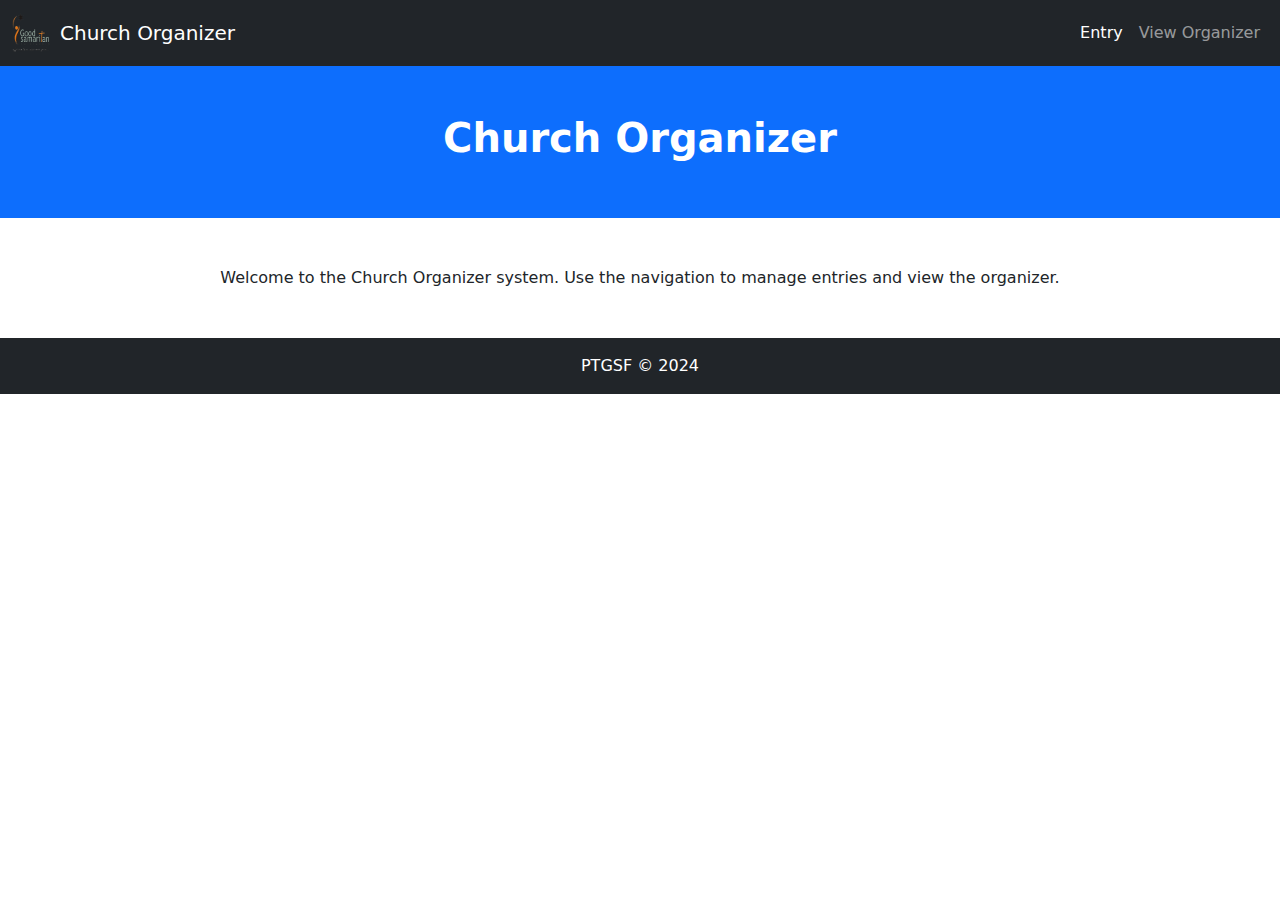
<file: index.html>
<!DOCTYPE html>
<html lang="en">

<head>
  <meta charset="UTF-8">
  <meta name="viewport" content="width=device-width, initial-scale=1.0">
  <link rel="stylesheet" href="https://cdn.jsdelivr.net/npm/bootstrap@5.3.0-alpha3/dist/css/bootstrap.min.css">

  <!-- Favicon -->
  <link rel="icon" type="image/png" href="./assets/images/favicon.png">

  <title>Church Organizer</title>
</head>

<body>
  <!-- This is where the navbar will be injected -->
  <div id="header-container"></div>

  <!-- Hero Section -->
  <section class="bg-primary text-white py-5">
    <div class="container text-center">
      <h1 class="fw-bold">Church Organizer</h1>
    </div>
  </section>

  <div class="container mt-5 text-center">
    <p>Welcome to the Church Organizer system. Use the navigation to manage entries and view the organizer.</p>
  </div>

  <div id="footer-container"></div>

  <script src="index.js"></script>
  <script src="https://cdn.jsdelivr.net/npm/bootstrap@5.3.0-alpha3/dist/js/bootstrap.bundle.min.js"></script>
</body>

</html>
</file>
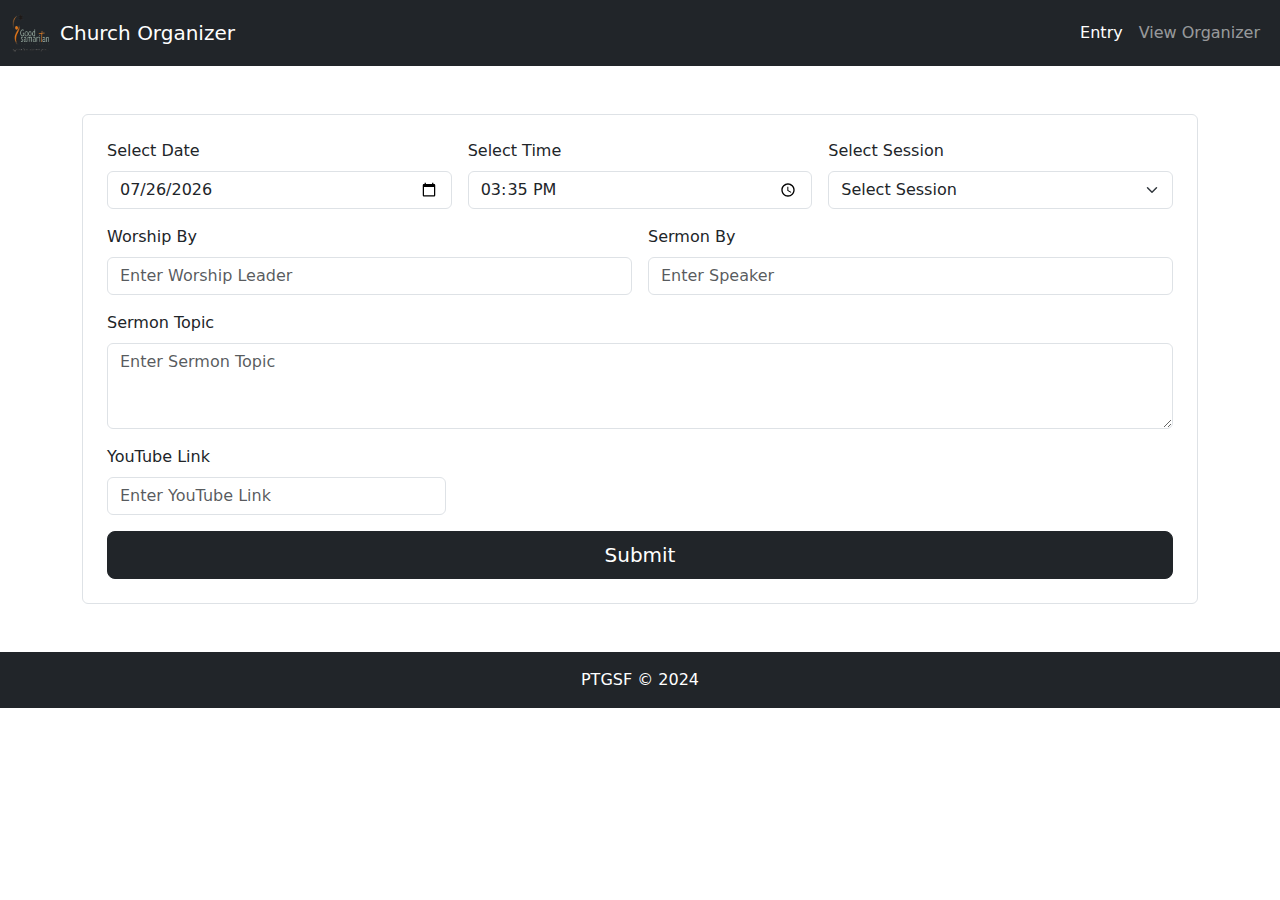
<file: pages/entry-page.html>
<!DOCTYPE html>
<html lang="en">

<head>
  <meta charset="UTF-8">
  <meta name="viewport" content="width=device-width, initial-scale=1.0">
  <link rel="stylesheet" href="https://cdn.jsdelivr.net/npm/bootstrap@5.3.0-alpha3/dist/css/bootstrap.min.css">
  <link rel="stylesheet" href="./../css/entry-page.css">
  <link rel="icon" type="image/png" href="./../assets/images/favicon.png">
  <title>Church Organizer</title>
</head>

<body>
  <div id="header-container"></div>

  <!-- Form Section -->
  <div class="container mt-5">
    <form id="form" class="p-4 border rounded" method="POST">
      <!-- Date and Time Section -->
      <div class="row g-3 mb-3">
        <div class="col-12 col-md-6 col-lg-4">
          <label for="date" class="form-label">Select Date</label>
          <input type="date" class="form-control" id="date" name="date" required>
        </div>
        <div class="col-12 col-md-6 col-lg-4">
          <label for="time" class="form-label">Select Time</label>
          <input type="time" class="form-control" id="time" name="time" required>
        </div>
        <div class="col-12 col-md-6 col-lg-4">
          <label for="session" class="form-label">Select Session</label>
          <select class="form-select" id="session" name="session" required>
            <option value="">Select Session</option>
            <option value="Morning">Morning</option>
            <option value="Afternoon">Afternoon</option>
            <option value="Evening">Evening</option>
          </select>
        </div>
      </div>

      <!-- Worship and Sermon By Section -->
      <div class="row g-3 mb-3">
        <div class="col-12 col-md-6">
          <label for="worship_by" class="form-label">Worship By</label>
          <input type="text" class="form-control" id="worship_by" name="worship_by" placeholder="Enter Worship Leader" required>
        </div>
        <div class="col-12 col-md-6">
          <label for="sermon_by" class="form-label">Sermon By</label>
          <input type="text" class="form-control" id="sermon_by" name="sermon_by" placeholder="Enter Speaker" required>
        </div>
      </div>

      <!-- Sermon Topic Section -->
      <div class="mb-3">
        <label for="sermon_topic" class="form-label">Sermon Topic</label>
        <textarea class="form-control" id="sermon_topic" name="sermon_topic" rows="3" placeholder="Enter Sermon Topic" required></textarea>
      </div>

      <!-- YouTube Link and Thumbnail Preview Section -->
      <div class="row mb-3">
        <div class="col-12 col-md-4">
          <label for="youtube_link" class="form-label">YouTube Link</label>
          <input type="url" class="form-control" id="youtube_link" name="youtube_link" placeholder="Enter YouTube Link" required>
        </div>
        <div class="col-12 col-md-4 d-flex align-items-center">
          <img id="youtube-thumbnail" alt="YouTube Thumbnail" class="img-fluid w-100">
        </div>
      </div>

      <!-- Submit Button -->
      <div class="d-grid">
        <button type="submit" id="submit-button" class="btn btn-dark btn-lg">Submit</button>
      </div>
    </form>

    <!-- Message Section -->
    <div id="message" class="mt-3 text-center text-white bg-success p-3 rounded d-none">
      <!-- Message content will be inserted dynamically -->
    </div>
  </div>

  <div id="footer-container"></div>

  <script src="./../js/entry-page.js"></script>
  <script src="https://cdn.jsdelivr.net/npm/bootstrap@5.3.0-alpha3/dist/js/bootstrap.bundle.min.js"></script>
</body>

</html>
</file>
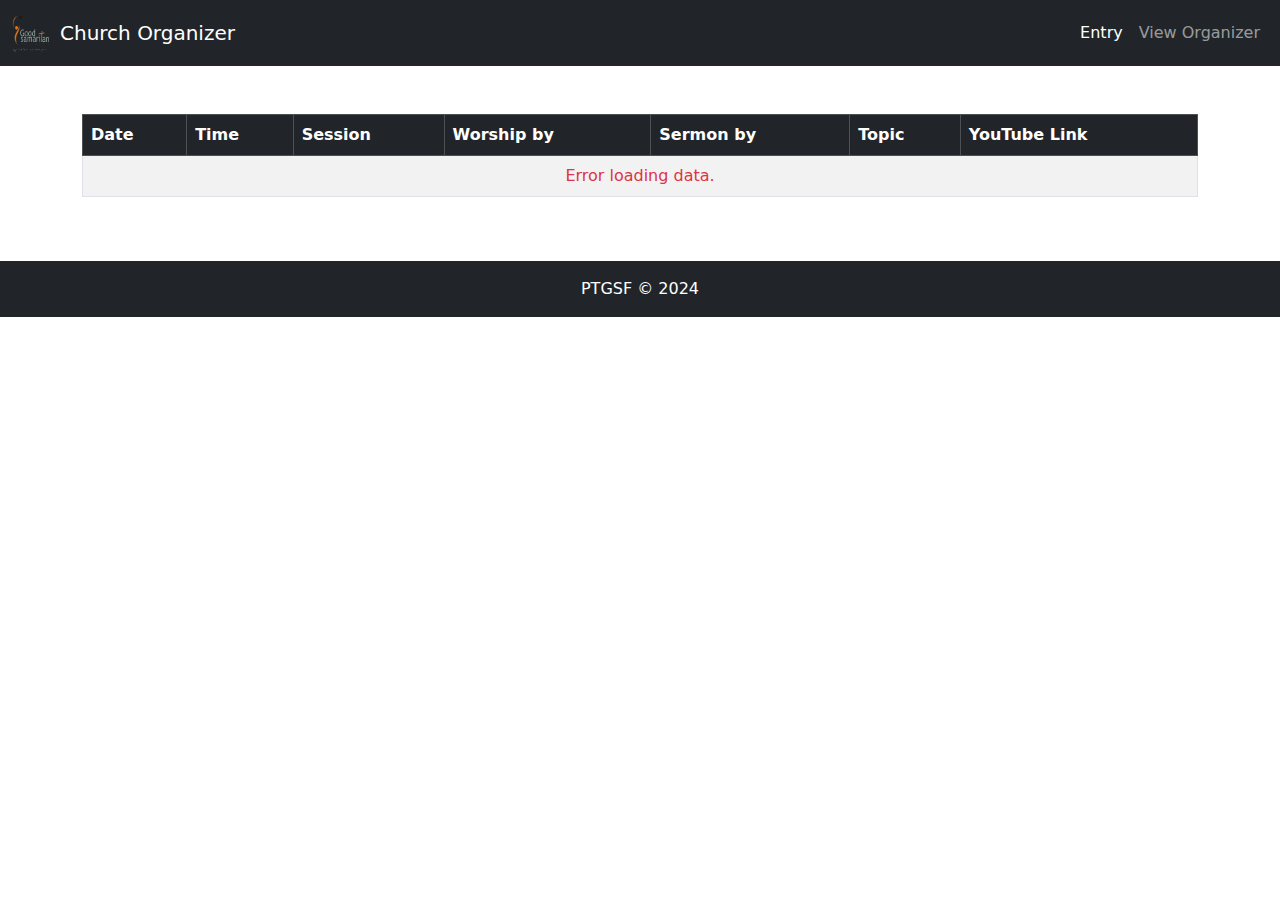
<file: pages/view-organizer.html>
<!DOCTYPE html>
<html lang="en">

<head>
  <meta charset="UTF-8">
  <meta name="viewport" content="width=device-width, initial-scale=1.0">
  <link rel="stylesheet" href="https://cdn.jsdelivr.net/npm/bootstrap@5.3.0-alpha3/dist/css/bootstrap.min.css">
  <link rel="icon" type="image/png" href="./../assets/images/favicon.png">
  <title>View Organizer - Church Organizer</title>
</head>

<body>
  <!-- Navbar Container -->
  <div id="header-container"></div>

  <!-- Main Section -->
  <div class="container mt-5">

    <!-- Table Section -->
    <div class="row">
      <div class="col-12">
        <div class="table-responsive"> <!-- Add table-responsive class -->
          <table class="table table-striped table-bordered">
            <thead class="table-dark"> <!-- Dark table header for better visibility -->
              <tr>
                <th scope="col">Date</th>
                <th scope="col">Time</th>
                <th scope="col">Session</th>
                <th scope="col">Worship by</th>
                <th scope="col">Sermon by</th>
                <th scope="col">Topic</th>
                <th scope="col">YouTube Link</th>
              </tr>
            </thead>
            <tbody id="organizer-table-body">
              <!-- Dynamic table rows will be inserted here -->
            </tbody>
          </table>
        </div>
      </div>
    </div>
  </div>

  <div id="footer-container"></div>

  <script src="https://cdn.jsdelivr.net/npm/bootstrap@5.3.0-alpha3/dist/js/bootstrap.bundle.min.js"></script>
  <script src="./../js/view-organizer.js"></script>
</body>

</html>
</file>
<file: css/entry-page.css>
/* Thumbnail Styling */
#youtube-thumbnail {
    display: none;
    margin-top: 10px;
    max-width: 100%;
    height: auto;
    border: 1px solid #ddd;
    border-radius: 5px;
  }
  
  /* Section Spacing */
  .form-section {
    margin-bottom: 20px;
  }
  
  /* Bootstrap Alert Customization */
  .alert {
    display: block;
    margin-top: 20px;
    font-weight: bold;
    padding: 10px;
    border-radius: 5px;
    text-align: center;
  }
</file>
